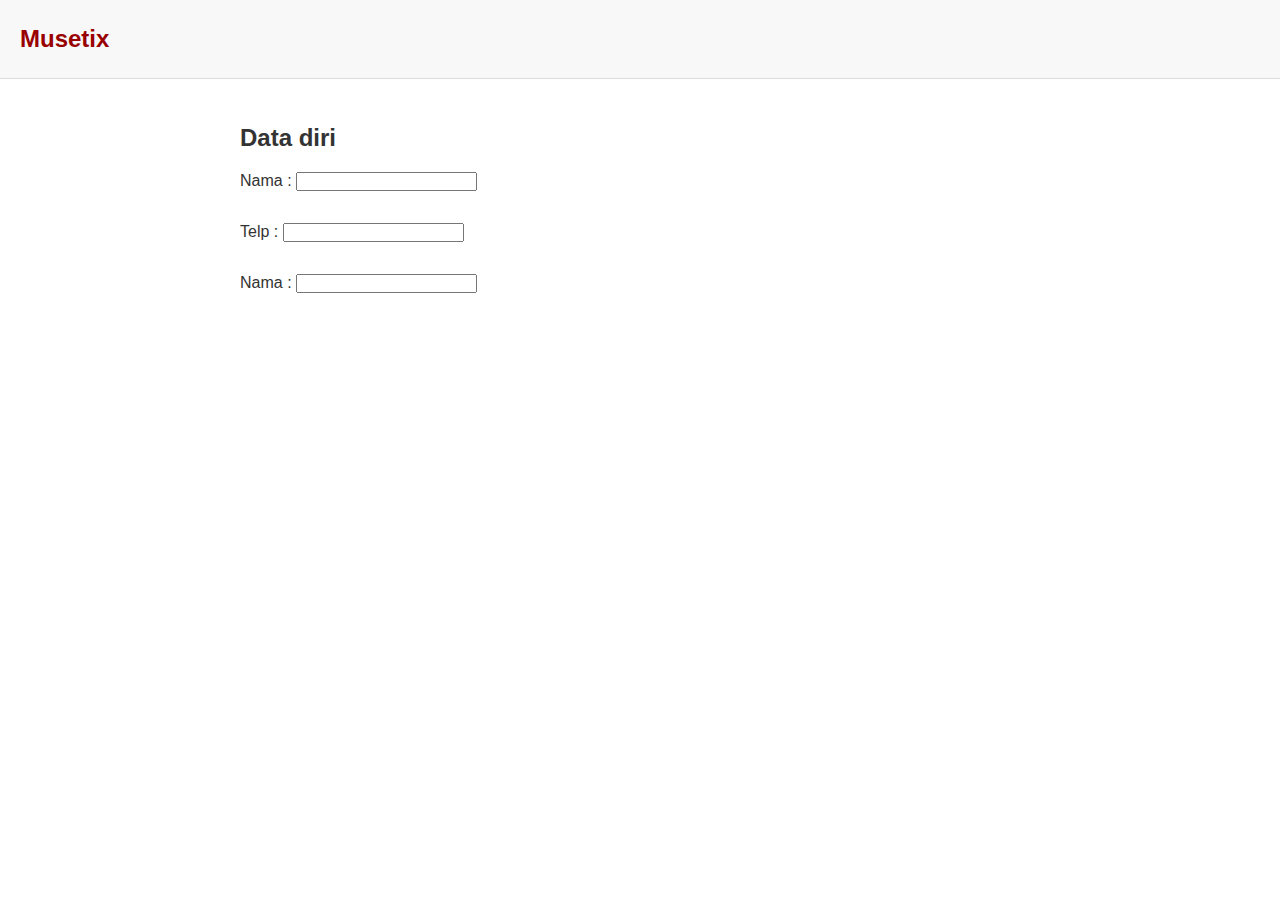
<file: prk_js1/Js1.html>
<!DOCTYPE html>
<html lang="id">
  <head>
    <meta charset="UTF-8" />
    <meta name="viewport" content="width=device-width, initial-scale=1.0" />
    <title>Tentang kami</title>
    <link rel="stylesheet" href="Js1.css" />
    <!-- <link href="https://cdn.jsdelivr.net/npm/bootstrap@5.0.2/dist/css/bootstrap.min.css" rel="stylesheet" integrity="sha384-EVSTQN3/azprG1Anm3QDgpJLIm9Nao0Yz1ztcQTwFspd3yD65VohhpuuCOmLASjC" crossorigin="anonymous" /> -->
    <script src="Js1.js"></script>
  </head>
  <body>
    <!-- Header -->
    <header class="header">
      <div class="logo">Musetix</div>
    </header>

    <!-- Main Content -->
    <main class="content">
      <section>
        <h2>Data diri</h2>
        <form action="">
          <label for="fnama">Nama :</label>
          <input type="text" id="dnama" name="dnama" /><br /><br />
          <label for="fTelp">Telp :</label>
          <input type="text" id="dTelp" name="dTelp" /><br /><br />
          <label for="fnama">Nama :</label>
          <input type="" id="dnama" name="dnama" /><br /><br />
        </form>
      </section>
    </main>

    <!-- Footer -->
    <!-- <footer class="footer">
      <p>@punya saya</p>
    </footer> -->
  </body>
</html>
</file>
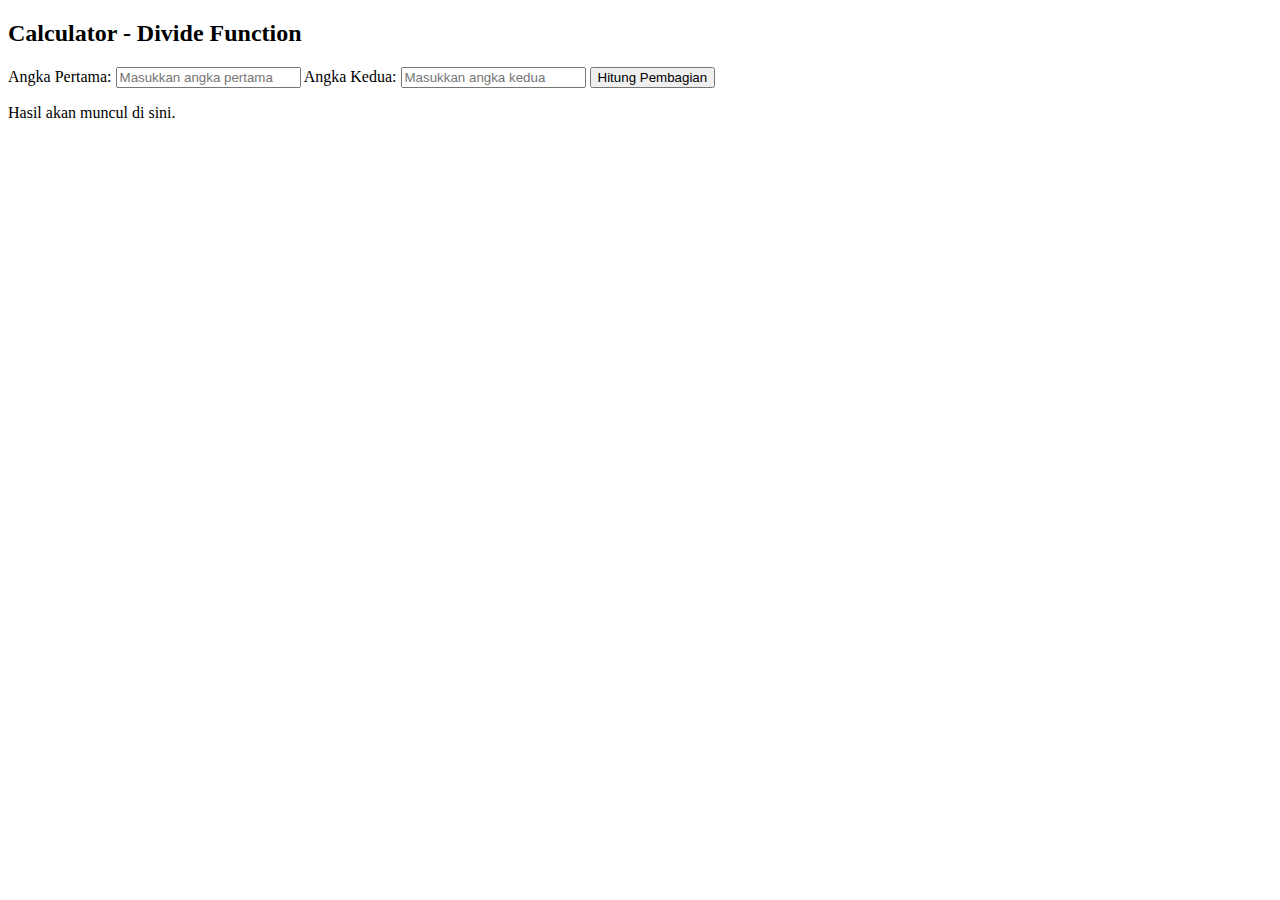
<file: prk_js4/Calculator.html>
<!DOCTYPE html>
<html lang="en">
  <head>
    <meta charset="UTF-8" />
    <meta name="viewport" content="width=device-width, initial-scale=1.0" />
    <title>Calculator - Divide Function</title>
    <script>
      function divide(a, b) {
        try {
          if (typeof a !== 'number' || typeof b !== 'number') {
            throw new Error('Input harus berupa angka.');
          }

          if (a === 0 || b === 0) {
            throw new Error('Pembagian dengan nol tidak diperbolehkan.');
          }

          return a / b;
        } catch (error) {
          console.error(error.message);
          return error.message;
        }
      }

      function performDivision() {
        const num1 = parseFloat(document.getElementById('number1').value);
        const num2 = parseFloat(document.getElementById('number2').value);
        const result = divide(num1, num2);

        document.getElementById('result').textContent = isNaN(result) ? 'Terjadi kesalahan. Cek input Anda.' : `Hasil: ${result}`;
      }
    </script>
  </head>
  <body>
    <h2>Calculator - Divide Function</h2>

    <label for="number1">Angka Pertama:</label>
    <input type="text" id="number1" placeholder="Masukkan angka pertama" />

    <label for="number2">Angka Kedua:</label>
    <input type="text" id="number2" placeholder="Masukkan angka kedua" />

    <button onclick="performDivision()">Hitung Pembagian</button>

    <p id="result">Hasil akan muncul di sini.</p>
  </body>
</html>
</file>
<file: prk_js1/Js1.css>
/* Reset */
* {
  margin: 0;
  padding: 0;
  box-sizing: border-box;
}

body {
  font-family: Arial, sans-serif;
  line-height: 1.6;
  color: #333;
}

/* Header */
.header {
  display: flex;
  justify-content: space-between;
  align-items: center;
  padding: 20px;
  background-color: #f8f8f8;
  border-bottom: 1px solid #ddd;
}

.header .logo {
  font-size: 1.5em;
  font-weight: bold;
  color: #900;
}

.search-bar {
  display: flex;
  align-items: center;
}

.search-bar input {
  padding: 8px;
  border: 1px solid #ddd;
  border-radius: 4px 0 0 4px;
  outline: none;
}

.search-bar button {
  padding: 8px;
  border: none;
  background-color: #900;
  color: #fff;
  border-radius: 0 4px 4px 0;
  cursor: pointer;
}

.nav a {
  margin-left: 15px;
  text-decoration: none;
  color: #900;
  font-weight: bold;
}

/* Main Content */
.content {
  max-width: 800px;
  margin: 40px auto;
  padding: 0 0px;
}

.content h1 {
  font-size: 2em;
  margin-bottom: 20px;
  text-align: center;
}

.content h2 {
  font-size: 1.5em;
  margin-top: 20px;
  margin-bottom: 10px;
}

.content p,
.content ul {
  margin-bottom: 20px;
}

.content ul {
  list-style-type: disc;
  padding-left: 10px;
}

.content ul li {
  margin-bottom: 10px;
}

/* Footer */
.footer {
  display: flex;
  justify-content: center;
  padding: 20px;
  background-color: #900;
  color: #fff;
}

.footer a {
  color: #fff;
  text-decoration: none;
  margin: 0 10px;
}

.footer a:hover {
  text-decoration: underline;
}
</file>
